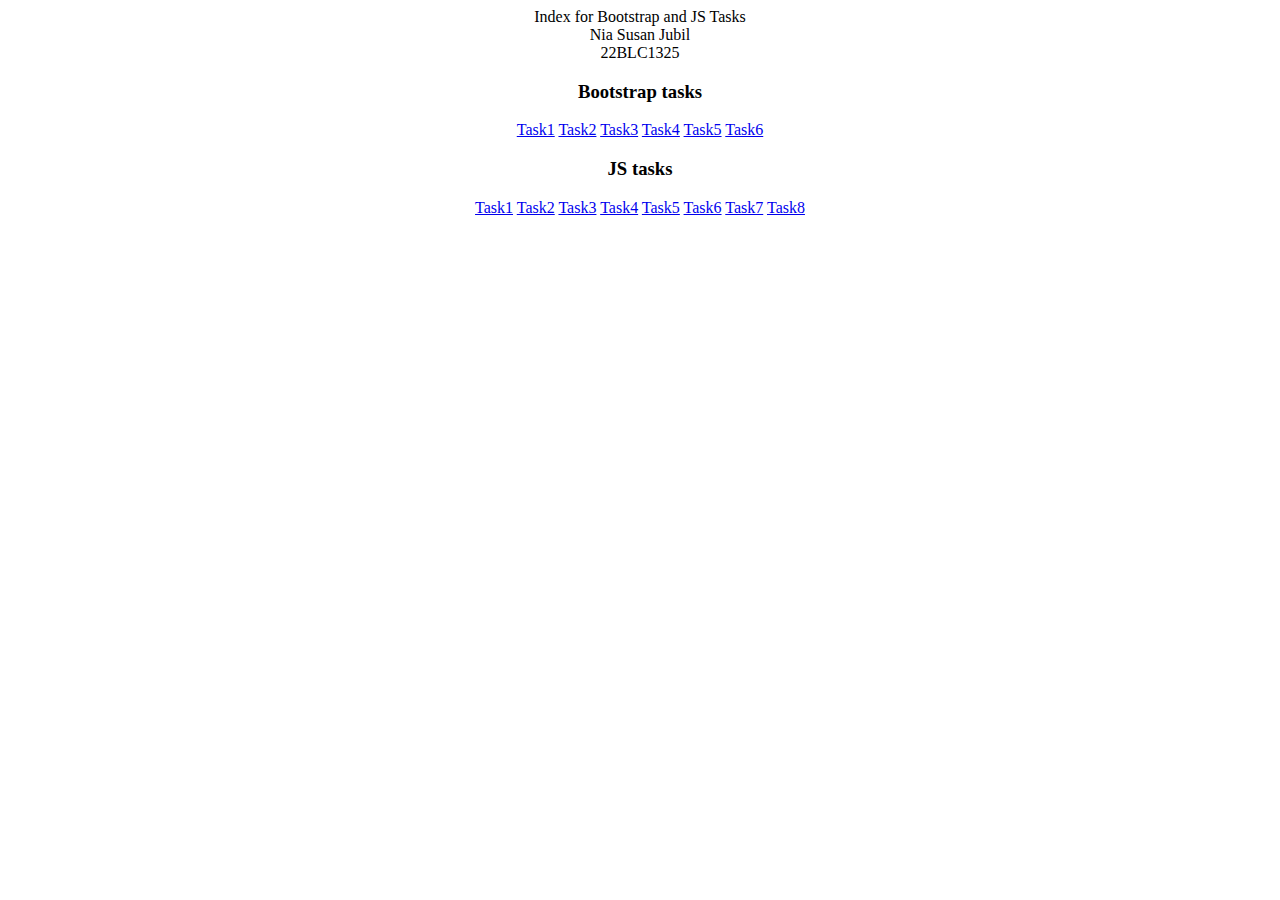
<file: index.html>
<!DOCTYPE html>
<html lang="en">
<head>
    <meta charset="UTF-8">
    <meta name="viewport" content="width=device-width, initial-scale=1.0">
    <title>Document</title>
</head>
<body>
    <center>Index for Bootstrap and JS Tasks <br>
    Nia Susan Jubil <br>
22BLC1325 <br>
<h3>Bootstrap tasks</h3>
<a href="bs-task-01.html">Task1</a>
<a href="bs-task-02.html">Task2</a>
<a href="bs-task-03.html">Task3</a>
<a href="bs-task-04.html">Task4</a>
<a href="bs-task-05.html">Task5</a>
<a href="bs-task-06.html">Task6</a>
<h3>JS tasks</h3>
<a href="js-tasks/js-task-01.html">Task1</a>
<a href="js-tasks/js-task-02.html">Task2</a>
<a href="js-tasks/js-task-03.html">Task3</a>
<a href="js-tasks/js-task-04.html">Task4</a>
<a href="js-tasks/js-task-05.html">Task5</a>
<a href="js-tasks/js-task-06.html">Task6</a>
<a href="js-tasks/js-task-07.html">Task7</a>
<a href="js-tasks/js-task-08.html">Task8</a>

</center> 
</body>
</html>
</file>
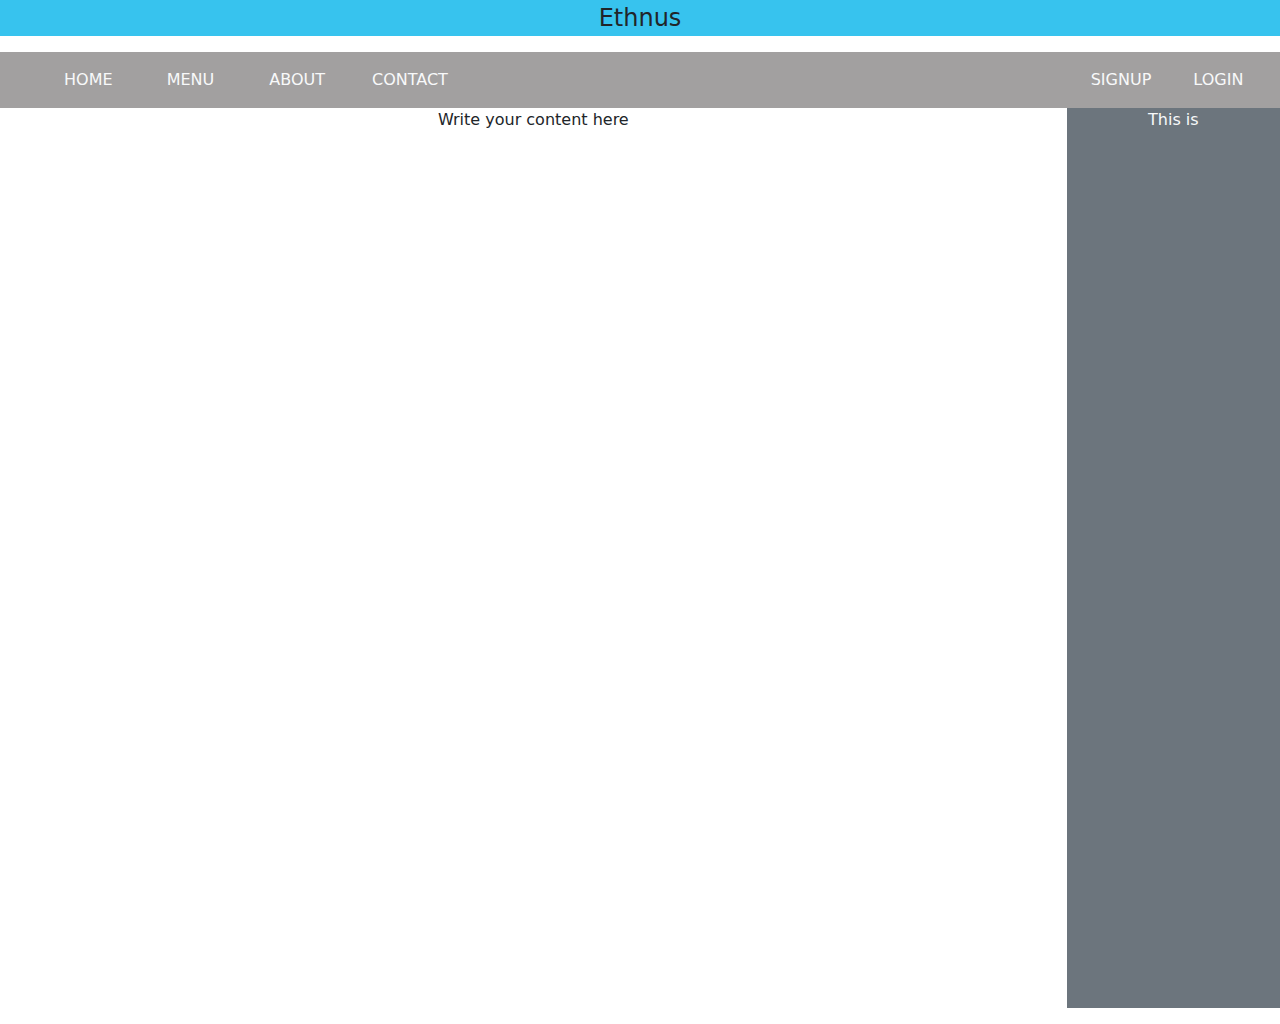
<file: bs-task-01.html>
<!DOCTYPE html>
<html lang="en">
<head>
    <meta charset="UTF-8">
    <meta name="viewport" content="width=device-width, initial-scale=1.0">
    <title>Document</title>
    <link href="https://cdn.jsdelivr.net/npm/bootstrap@5.0.2/dist/css/bootstrap.min.css" rel="stylesheet">
    <style>
        html,body{
            margin:0;
            height:100vh;
            width: 100vw;
        }
        .row{
            --bs-gutter-x: 0;
        }
    </style>
</head>
<body>
    <header><p class="header text-center" style="background-color: rgb(55, 195, 238); font-size: x-large; width:100%"> Ethnus</p>
        <div class="nav navbar row ps-5 m-0" style="background-color: rgb(162, 160, 160);">
            <a href="#" class="nav-link text-light col-1">HOME</a>
            <a href="#" class="nav-link text-light col-1">MENU</a>
            <a href="#" class="nav-link text-light col-1">ABOUT</a>
            <a href="#" class="nav-link text-light col">CONTACT</a>
            <a href="#" class="nav-link text-light col-1">SIGNUP</a>
            <a href="#" class="nav-link text-light col-1">LOGIN</a>
        </div>
    </header>
    <div class="row m-0">
        <p class="col-10 text-center">Write your content here</p>
        <p class="col-2 text-center bg-secondary text-light" style="height:100vh;">This is</p>
    </div>
</body>
</html>
</file>
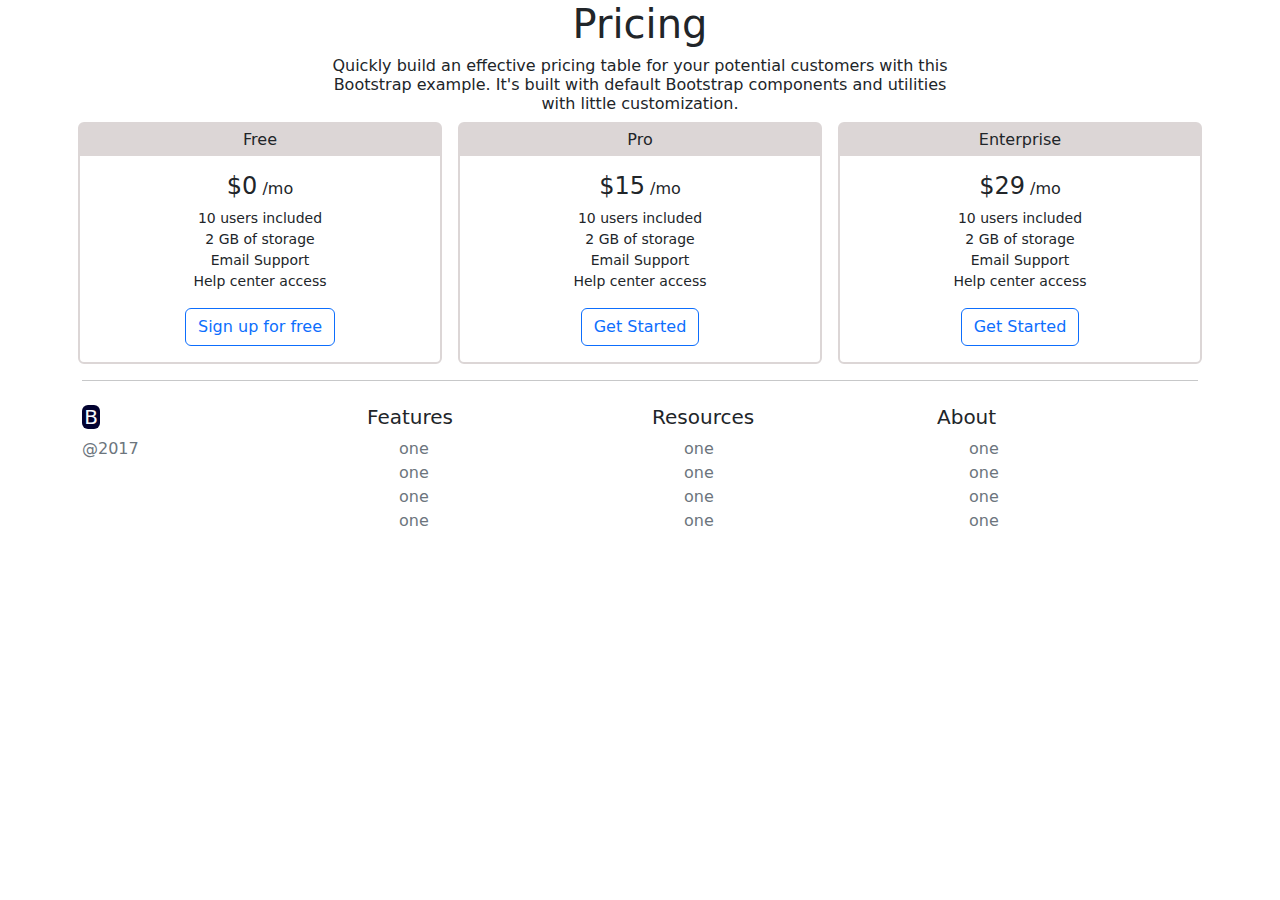
<file: bs-task-03.html>
<!DOCTYPE html>
<html lang="en">
    <head>
        <meta charset="UTF-8">
        <meta name="viewport" content="width=device-width, initial-scale=1.0">
        <title>Document</title>
        <link href="https://cdn.jsdelivr.net/npm/bootstrap@5.0.2/dist/css/bootstrap.min.css" rel="stylesheet">
        <style>
            .card{
                border-color:rgb(220, 214, 214);
                border-width: 2px;
            }
            .card-title{
                background-color: rgb(220, 214, 214);
            }
            button:hover{
                color:white !important;
                background-color: blue;
                
            }
            .b{
                background-color: rgb(2, 2, 48);
                width: 18px;
                
            }
        </style>
    </head>
<body>
    <div class="container text-center">
        <h1>Pricing</h1>
        <h6>Quickly build an effective pricing table for your potential customers with this<br> Bootstrap example. It's built with default Bootstrap components and utilities <br> with little customization.</h5>
        <div class="row">
            <div class="card p-0 mx-2 col">
                <div class="card-title py-1 m-0">Free</div>
                <div class="card-body"><h4 class="card-text" style="display: inline-block;">$0</h4> /mo
                    <p class="small m-0">10 users included</p>
                    <p class="small m-0">2 GB of storage</p>
                    <p class="small m-0">Email Support</p>
                    <p class="small m-0">Help center access</p>
                    <button class="btn border-primary text-primary mt-3">Sign up for free</button>
                </div>
            </div>
            <div class="card p-0 mx-2 col">
                <div class="card-title py-1 m-0">Pro</div>
                <div class="card-body"><h4 class="card-text" style="display: inline-block;">$15</h4> /mo
                    <p class="small m-0">10 users included</p>
                    <p class="small m-0">2 GB of storage</p>
                    <p class="small m-0">Email Support</p>
                    <p class="small m-0">Help center access</p>
                    <button class="btn border-primary text-primary mt-3">Get Started</button>
                </div>
            </div><div class="card p-0 mx-2 col">
                <div class="card-title py-1 m-0">Enterprise</div>
                <div class="card-body"><h4 class="card-text" style="display: inline-block;">$29</h4> /mo
                    <p class="small m-0">10 users included</p>
                    <p class="small m-0">2 GB of storage</p>
                    <p class="small m-0">Email Support</p>
                    <p class="small m-0">Help center access</p>
                    <button class="btn border-primary text-primary mt-3">Get Started</button>
                </div>
            </div>
        </div>
        
        <footer class="footer ">
            <hr>
            <div class="row">
                <div class="col-3 mt-2 text-start">
                <h5 class="text-light rounded text-center b">B</h5>
                <p class="text-secondary m-0 p-0">@2017</p>
            </div>
            <div class="col-3 mt-2 text-start">
                <h5 >Features</h5>
                <ul class="text-start">
                    <li class="nav-link m-0 p-0 text-start "><a href="#" class="nav-link text-secondary p-0 m-0">one</a></li>
                    <li class="nav-link m-0 p-0 text-start "><a href="#" class="nav-link text-secondary p-0 m-0">one</a></li>
                    <li class="nav-link m-0 p-0 text-start "><a href="#" class="nav-link text-secondary p-0 m-0">one</a></li>
                    <li class="nav-link m-0 p-0 text-start "><a href="#" class="nav-link text-secondary p-0 m-0">one</a></li>
                </ul>
            </div>
            <div class="col-3 mt-2 text-start">
                <h5>Resources</h5>
                <ul class="text-start">
                    <li class="nav-link m-0 p-0 text-start "><a href="#" class="nav-link text-secondary p-0 m-0">one</a></li>
                    <li class="nav-link m-0 p-0 text-start "><a href="#" class="nav-link text-secondary p-0 m-0">one</a></li>
                    <li class="nav-link m-0 p-0 text-start "><a href="#" class="nav-link text-secondary p-0 m-0">one</a></li>
                    <li class="nav-link m-0 p-0 text-start "><a href="#" class="nav-link text-secondary p-0 m-0">one</a></li>
                </ul>
            </div>
            <div class="col-3 mt-2 text-start">
                <h5>About</h5>
                <ul class="text-start">
                    <li class="nav-link m-0 p-0 text-start "><a href="#" class="nav-link text-secondary p-0 m-0">one</a></li>
                    <li class="nav-link m-0 p-0 text-start "><a href="#" class="nav-link text-secondary p-0 m-0">one</a></li>
                    <li class="nav-link m-0 p-0 text-start "><a href="#" class="nav-link text-secondary p-0 m-0">one</a></li>
                    <li class="nav-link m-0 p-0 text-start "><a href="#" class="nav-link text-secondary p-0 m-0">one</a></li>
                </ul>
            </div>
        </div>
            
        </footer>
    </div>
</body>
</html>
</file>
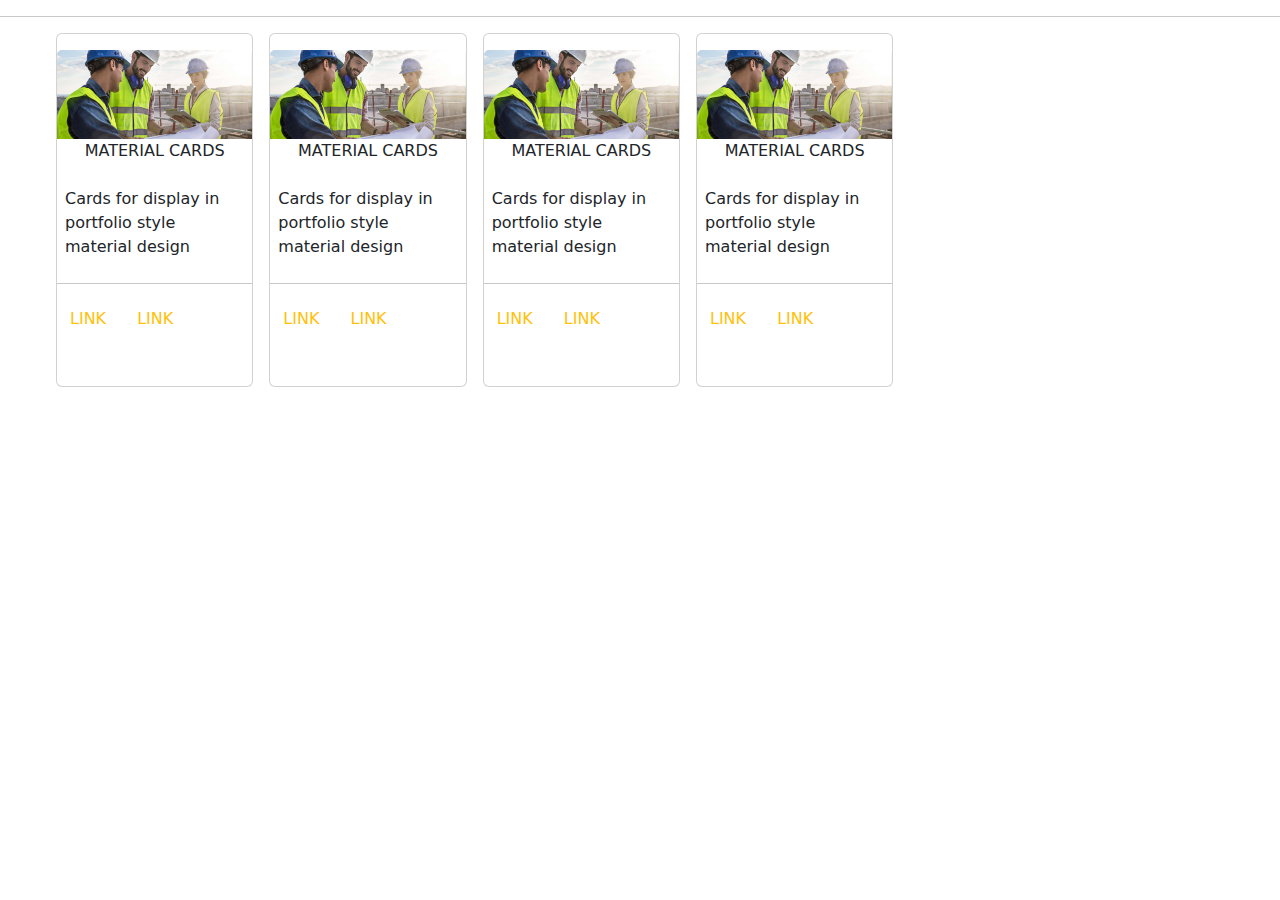
<file: bs-task-04.html>
<!DOCTYPE html>
<html lang="en">
<head>
    <meta charset="UTF-8">
    <meta name="viewport" content="width=device-width, initial-scale=1.0">
    <title>Document</title>
    <link href="https://cdn.jsdelivr.net/npm/bootstrap@5.0.2/dist/css/bootstrap.min.css" rel="stylesheet">
    <link rel="stylesheet" href="bs-task-04.css">
</head>
<body>
    <hr>
    <div class="row mx-5 ">
        <div class="card col-2 mx-2 px-0 pb-5 pt-3 parent">
                <img class="card-img-top " src="eng.jpeg" alt="">
                <p class="txt text-center">MATERIAL CARDS</p>
                <div class="card-body p-0">
                    <p class="card-text p-2">Cards for display in portfolio style material design</p>
                    <hr>
                    <button class="btn text-warning">LINK</button>
                    <button class="btn text-warning">LINK</button>
                    </div>
            
        </div>
        <div class="card col-2 mx-2 px-0 pb-5 pt-3 parent">
            <img class="card-img-top " src="eng.jpeg" alt="">
            <p class="txt text-center">MATERIAL CARDS</p>
            <div class="card-body p-0">
                <p class="card-text p-2">Cards for display in portfolio style material design</p>
                <hr>
                <button class="btn text-warning">LINK</button>
                <button class="btn text-warning">LINK</button>
                </div>
        
    </div>
    <div class="card col-2 mx-2 px-0 pb-5 pt-3 parent">
        <img class="card-img-top " src="eng.jpeg" alt="">
        <p class="txt text-center">MATERIAL CARDS</p>
        <div class="card-body p-0">
            <p class="card-text p-2">Cards for display in portfolio style material design</p>
            <hr>
            <button class="btn text-warning">LINK</button>
            <button class="btn text-warning">LINK</button>
            </div>
    
</div>
<div class="card col-2 mx-2 px-0 pb-5 pt-3 parent">
    <img class="card-img-top " src="eng.jpeg" alt="">
    <p class="txt text-center">MATERIAL CARDS</p>
    <div class="card-body p-0">
        <p class="card-text p-2">Cards for display in portfolio style material design</p>
        <hr>
        <button class="btn text-warning">LINK</button>
        <button class="btn text-warning">LINK</button>
        </div>

</div>
    </div>
</body>
</html>
</file>
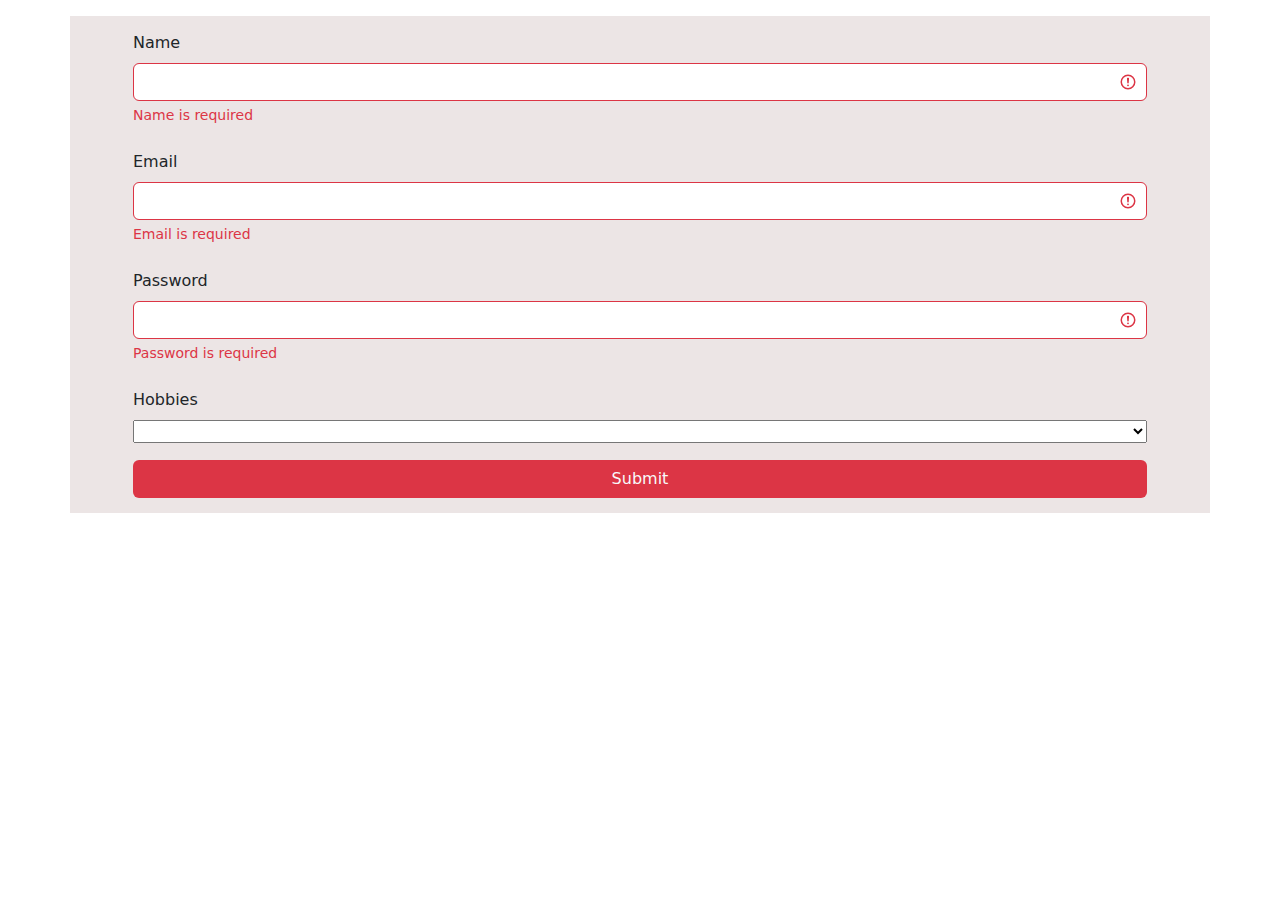
<file: bs-task-06.html>
<!DOCTYPE html>
<html lang="en">
<head>
    <meta charset="UTF-8">
    <meta name="viewport" content="width=device-width, initial-scale=1.0">
    <title>Document</title>
    <link href="https://cdn.jsdelivr.net/npm/bootstrap@5.0.2/dist/css/bootstrap.min.css" rel="stylesheet">

    <style>
        .container-sm{
            background-color: rgb(236, 229, 229);
            padding: 15px;
            
        }
        input,select,button{
            width:100%;
        }
    </style>
</head>
<body>
    <div class="container-sm mt-3 ">
        <form action="" class="px-5 was-validated">
            <label class="form-label" for="name" required>Name</label><br>
            <input type="text" name="name" class="form-control" required>
            <div class="valid"> </div>
            <div class="invalid-feedback">Name is required</div><br>
            <label class="form-label" for="email">Email</label><br>
            <input type="email" name="email" class="form-control" required>
            <div class="valid"> </div>
            <div class="invalid-feedback">Email is required</div><br>
            <label class="form-label" for="pass">Password</label><br>
            <input type="password" name="pass" class="form-control" required>
            <div class="valid"> </div>
            <div class="invalid-feedback">Password is required</div><br>
            <label class="form-label" for="hobbies">Hobbies</label><br>
            <select name="hobbies"><option value=""></option></select><br>
            <button type="submit" class="btn mt-3 text-light bg-danger"> Submit </button>
        </form>
    </div>
</body>
</html>
</file>
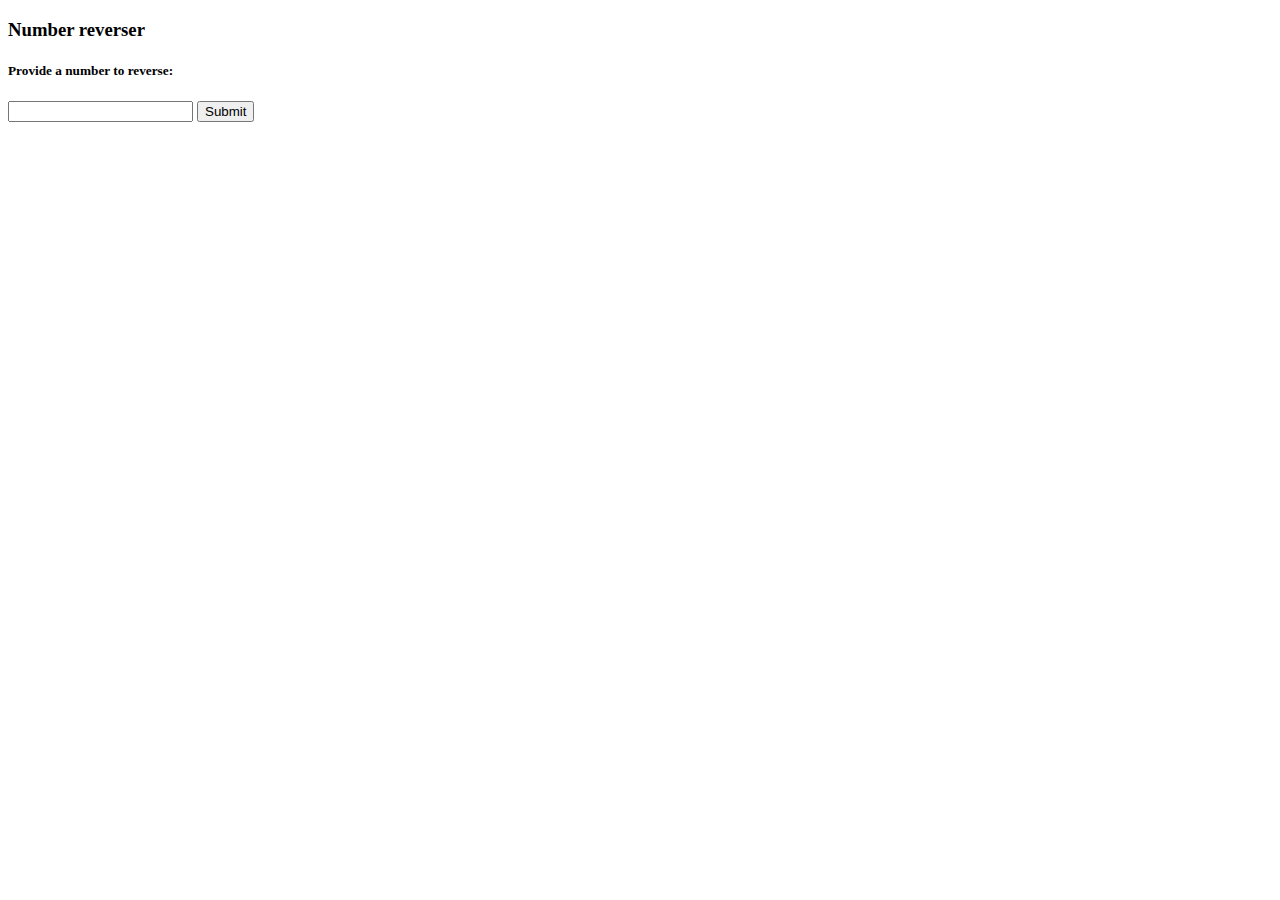
<file: js-tasks/js-task-01.html>
<!DOCTYPE html>
<html lang="en">
<head>
    <meta charset="UTF-8">
    <meta name="viewport" content="width=device-width, initial-scale=1.0">
    <title>Document</title>
</head>
<body>
    <div class="container">
        <h3>Number reverser</h3>
        <h5>Provide a number to reverse:</h5>
        <input type="number" id="numid">
        <button type="submit" onclick="func()">Submit</button>
    </div>
    <script>
        
        function func(){
            var num=document.getElementById("numid").value;
            

function reverseFunction(num, reversed = 0) {
    if (num === 0) {
        return reversed;
    }
    return reverseFunction(Math.floor(num / 10),
        reversed * 10 + num % 10);
}
const result = reverseFunction(num);
alert("The reversed number is "+result);
            
        }
        
    </script>
</body>
</html>
</file>
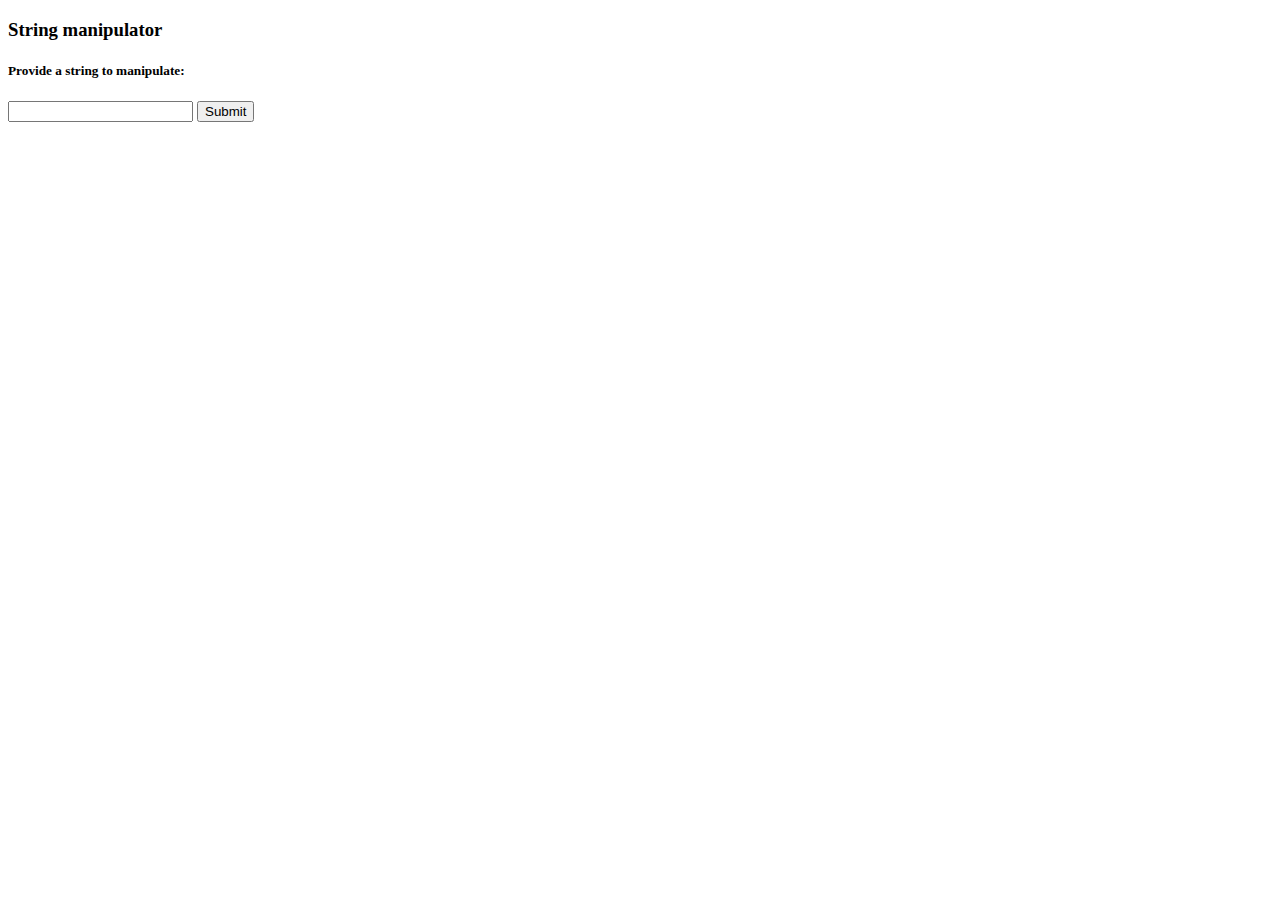
<file: js-tasks/js-task-02.html>
<!DOCTYPE html>
<html lang="en">
<head>
    <meta charset="UTF-8">
    <meta name="viewport" content="width=device-width, initial-scale=1.0">
    <title>Document</title>
</head>
<body>
    <h3>String manipulator</h3>
    <h5>Provide a string to manipulate:</h5>
        <input type="text" id="str">
        <button type="submit" onclick="func()">Submit</button>
    </div>
    <script>
        function func(){
            var string1=document.getElementById("str").value;
            function alpha(str) {
                var arr = str.split("");
                res = arr.sort().join(""); 
                return res; 
            }
         alert("The manipulated string is "+alpha(string1));
        }
    </script>
</body>
</html>
</file>
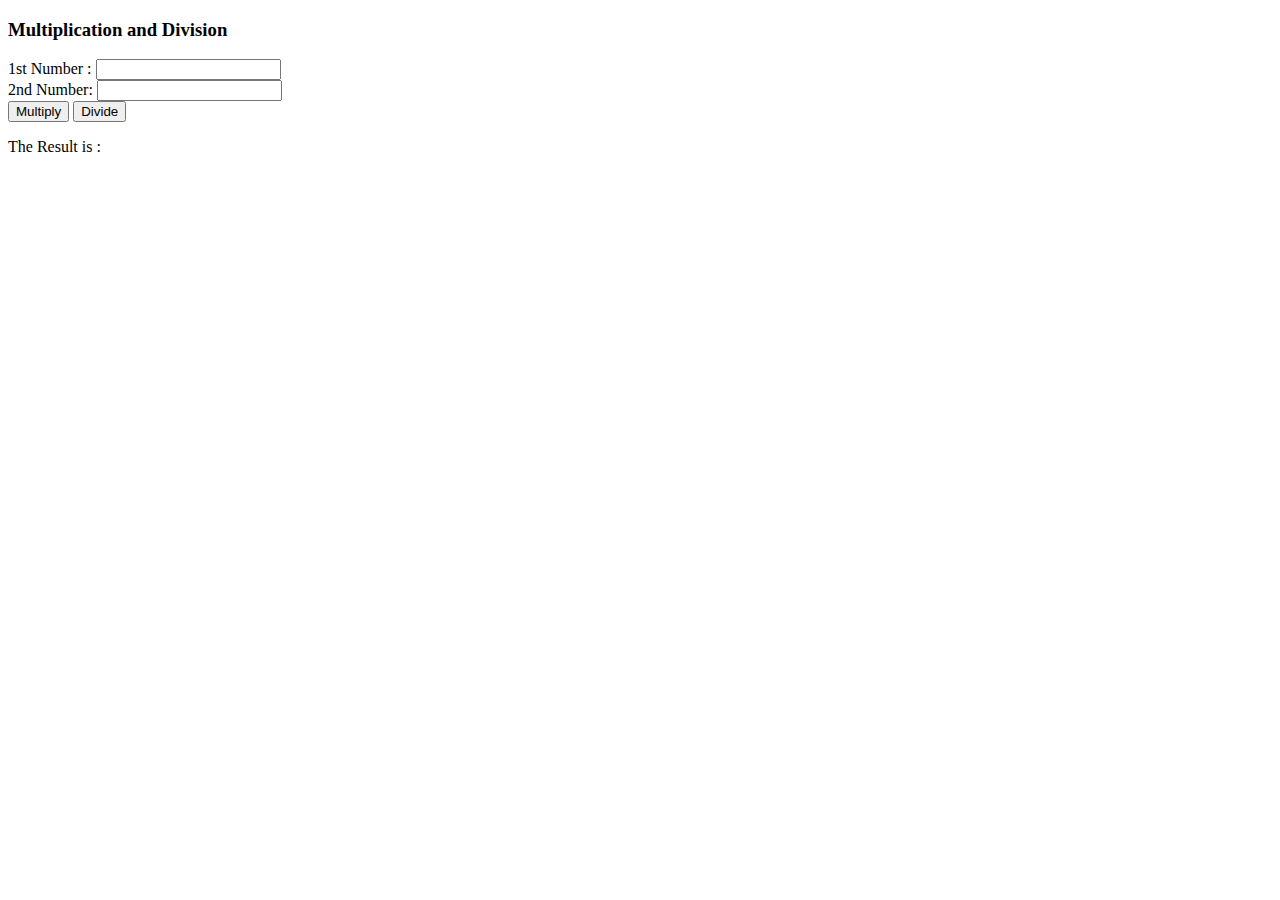
<file: js-tasks/js-task-03.html>
<!DOCTYPE html>
<html lang="en">

<head>
	<meta charset="UTF-8">
	<meta name="viewport"
		content="width=device-width, initial-scale=1.0">
	<title>Document</title>
</head>

<body>
	
	<h3>Multiplication and Division</h3>
	<form>
		1st Number : <input type="text" id="fnum" /><br>
		2nd Number: <input type="text" id="snum" /><br>
		<input type="button" onClick="multiply()" Value="Multiply" /> 
        <input type="button" onClick="divide()" Value="Divide" />
	</form>

	<p>The Result is : <br>
		<span id="result"></span>
	</p>


	<script>
		function multiply() {
			num1 = document.getElementById(
				"fnum").value;
			num2 = document.getElementById(
				"snum").value;
			document.getElementById(
				"result").innerHTML = num1 * num2;
		}
        function divide() {
            num1 = document.getElementById(
                "fnum").value;
            num2 = document.getElementById(
                "snum").value;
            document.getElementById(
                "result").innerHTML = num1 / num2;
        }
	</script>
</body>

</html>
</file>
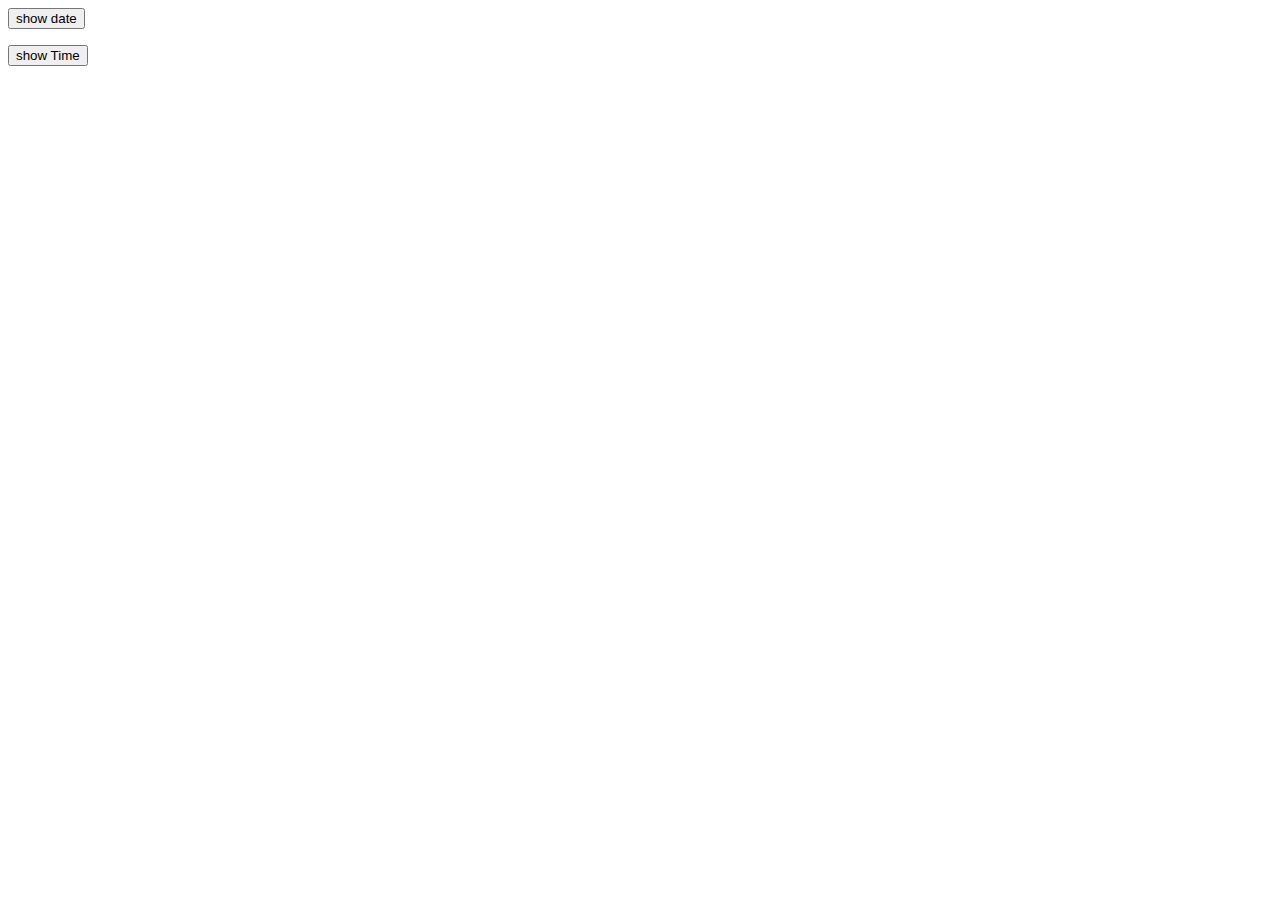
<file: js-tasks/js-task-04.html>
<!DOCTYPE html>
<html lang="en">
<head>
	<meta charset="UTF-8">
	<meta name="viewport"
		content="width=device-width, initial-scale=1.0">
	<title>Document</title>
    
</head>
<body>
    <button onclick="sd()">show date</button>
<p id="p1"></p>
<button onclick="st()">show Time</button>
<p id="p2"></p>
<script>
    var date = new Date();
    function sd(){
        
	var current_date = date.getDate()+"/"+(date.getMonth()+1)+"/"+date.getFullYear() ;
	document.getElementById("p1").innerHTML = current_date;
    }
    function st(){
	document.getElementById("p2").innerHTML = date;}
</script>
</body>
</html>
</file>
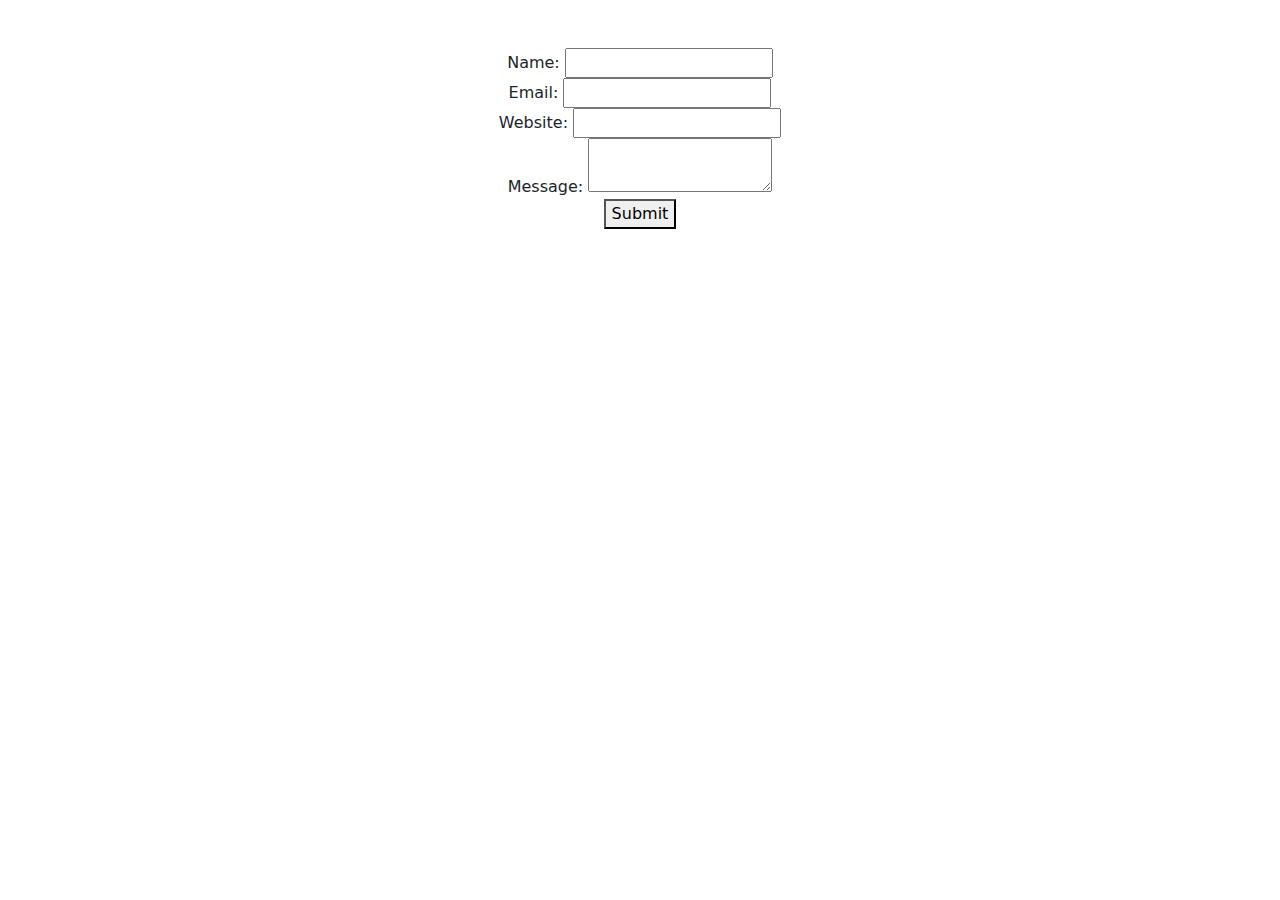
<file: js-tasks/js-task-05.html>
<!DOCTYPE html>
<html lang="en">
<head>
    <meta charset="UTF-8">
    <meta name="viewport" content="width=device-width, initial-scale=1.0">
    <title>Document</title>
    <link href="https://cdn.jsdelivr.net/npm/bootstrap@5.0.2/dist/css/bootstrap.min.css" rel="stylesheet">

</head>
<body>
    <center><form class="mt-5" id="form">
        <div class="form-group">
            <label for="name">Name:</label>
            <input type="text" id="name" name="name" required="">
            <span class="error-message"></span>
        </div>
        <div class="form-group">
            <label for="email">Email:</label>
            <input type="email" id="email" name="email" required="">
            <span class="error-message"></span>
        </div>
        <div class="form-group">
            <label for="website">Website:</label>
            <input type="url" id="website" name="website" required="">
            <span class="error-message"></span>
        </div>
        <div class="form-group">
            <label for="message">Message:</label>
            <textarea id="message" name="message" required=""></textarea>
            <span class="error-message"></span>
        </div>
        <button type="submit">Submit</button>
    </form></center>
    
    <script>
       const form = document.getElementById('contact-form');
const nameInput = document.getElementById('name');
const emailInput = document.getElementById('email');
const websiteInput = document.getElementById('website');
const messageInput = document.getElementById('message');
const errorMessageSpans = document.querySelectorAll('.error-message');
    </script>


</body>
</html>
</file>
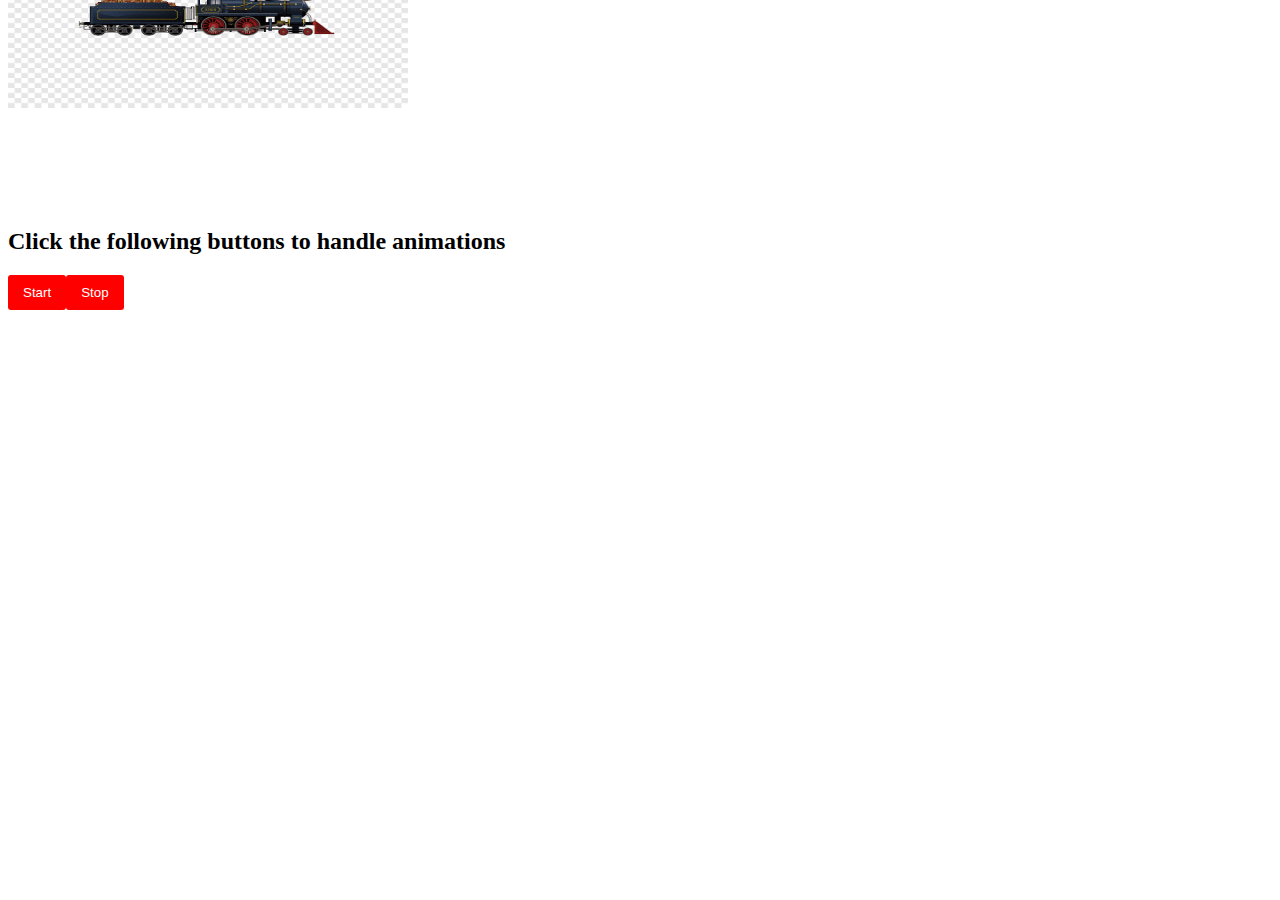
<file: js-tasks/js-task-07.html>
<!DOCTYPE html>
<html lang="en">
<head>
    <meta charset="UTF-8">
    <meta name="viewport" content="width=device-width, initial-scale=1.0">
    <title>Document</title>
</head>
<style>
.train{
    height:200px;
    width:400px;
    
      transform: translateY(-50%);
      animation: move-train 5s linear infinite;
}
img{
    height: 100%;
    width: 100%;
}

    @keyframes move-train {
      from {
        transform: translateX(0px);
      }
      to {
        transform: translateX(100vw);
      }
    }
    button {
            background-color: red;
            color: #fff;
            padding: 10px 15px;
            border: none;
            border-radius: 3px;
            cursor: pointer;
        }

        button:hover {
            background-color: grey;
        }
  
</style>
<body>
    <div class="train" style="animation-play-state: paused;"><img src="train.png" alt="train"  ></div>
    <h2 class="text-center">Click the following buttons to handle animations</h2>
    <button id="start-button">Start</button><button id="stop-button">Stop</button>
    <script>
        
    const train = document.querySelector('.train');
    const startButton = document.getElementById('start-button');
    const stopButton = document.getElementById('stop-button');

    let isAnimationRunning = false;

    startButton.addEventListener('click', () => {
      if (!isAnimationRunning) {
        train.style.animationPlayState = 'running';
        isAnimationRunning = true;
      }
    });

    stopButton.addEventListener('click', () => {
      if (isAnimationRunning) {
        train.style.animationPlayState = 'paused';
        isAnimationRunning = false;
      }
    });
  
    </script>
</body>
</html>
</file>
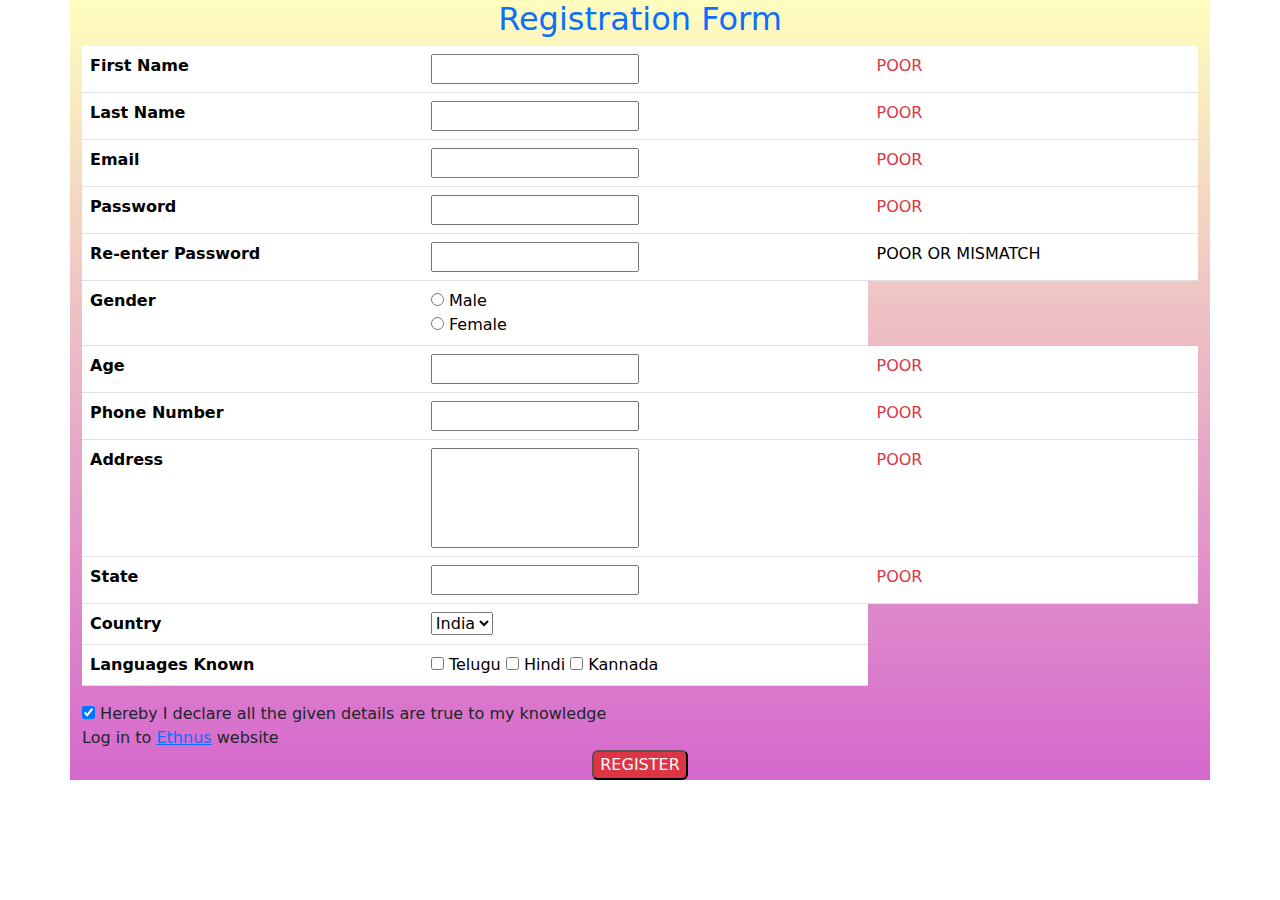
<file: js-tasks/js-task-08.html>
<!DOCTYPE html>
<html lang="en">
<head>
    <meta charset="UTF-8">
    <meta name="viewport" content="width=device-width, initial-scale=1.0">
    <title>Document</title>
    <link href="https://cdn.jsdelivr.net/npm/bootstrap@5.0.2/dist/css/bootstrap.min.css" rel="stylesheet">
<style>
    .container{
        background: rgb(195,34,183);
background: linear-gradient(0deg, rgba(195,34,183,0.6867997198879552) 0%, rgba(253,251,45,0.3114495798319328) 100%);
    }
    .container button{
        display: block;
        margin:auto !important;
    }
</style>
</head>
<body>
    <div class="container">
        <h2 class="text-primary text-center">Registration Form</h2>
        <form id="registrationForm">
            <table class="table">
                <tr class="form-group">
                <th><label for="firstName">First Name</label></th>
                <td><input type="text" id="firstName" name="firstName"></td>
                <td><span class="error text-danger" id="firstNameError">POOR</span></td>
                </tr>
            <tr class="form-group">
                <th><label for="lastName">Last Name</label></th>
                <td><input type="text" id="lastName" name="lastName"></td>
                <td><span class="error text-danger" id="firstNameError">POOR</span></td>
            </tr>
            <tr class="form-group">
                <th><label for="email">Email</label></th>
                <td><input type="email" id="email" name="email"></td>
                <td><span class="error text-danger" id="firstNameError">POOR</span></td>
                
            </tr>
            <tr class="form-group">
                <th><label for="password">Password</label></th>
                <td><input type="password" id="password" name="password"></td>
                <td><span class="error text-danger" id="firstNameError">POOR</span></td>
                
            </tr>
            <tr class="form-group">
                <th><label for="rePassword">Re-enter Password</label></th>
                <td><input type="password" id="rePassword" name="rePassword"></td>
                <td><span class="error" id="rePasswordError">POOR OR MISMATCH</span></td>
            </tr>
            <tr class="form-group">
                <th><label>Gender</label></th>
                <td class="gender">
                    <input type="radio" id="male" name="gender" value="male">
                    <label for="male">Male</label><br>
                    <input type="radio" id="female" name="gender" value="female">
                    <label for="female">Female</label>
                </tr>
            </tr>
            <tr class="form-group">
                <th><label for="age">Age</label></th>
                <td><input type="number" id="age" name="age"></td>
                <td><span class="error text-danger" id="firstNameError">POOR</span></td>
                
            </tr>
            <tr class="form-group">
                <th><label for="phoneNumber">Phone Number</label></th>
                <td><input type="tel" id="phoneNumber" name="phoneNumber"></td>
                <td><span class="error text-danger" id="firstNameError">POOR</span></td>

            </tr>
            <tr class="form-group">
                <th><label for="address">Address</label></th>
                <td><input type="text" style="height:100px;" id="address" name="address"></td>
                <td><span class="error text-danger" id="firstNameError">POOR</span></td>

            </tr>
            <tr class="form-group">
                <th><label for="address">State</label></th>
                <td><input type="text" id="address" name="address"></td>
                <td><span class="error text-danger" id="firstNameError">POOR</span></td>

            </tr>
            <tr class="form-group">
                <th><label for="country">Country</label></th>
                <td><select id="country" name="country">
                    <option value="India">India</option>
                </select></td>
            </tr>
            <tr class="form-group">
                <th><label>Languages Known</label></th>
                <td class="languages">
                    <input type="checkbox" id="telugu" name="languages" value="telugu">
                    <label for="telugu">Telugu</label>
                    <input type="checkbox" id="hindi" name="languages" value="hindi">
                    <label for="hindi">Hindi</label>
                    <input type="checkbox" id="kannada" name="languages" value="kannada">
                    <label for="kannada">Kannada</label>
                
            </tr>
            </table>
            <div class="form-group declaration">
                <input type="checkbox" checked id="declaration" name="declaration">
                <label for="declaration">Hereby I declare all the given details are true to my knowledge</label>
            </div>
            Log in to <a href="https://www.ethnus.com">Ethnus</a> website
            <button type="submit" class="bg-danger text-light rounded text-center">REGISTER</button>
        </form>

    </div>
    <script>
        document.getElementById('registrationForm').addEventListener('submit', function(event) {
            event.preventDefault();
            var isValid = true;

            var firstName = document.getElementById('firstName').value;
            if (firstName.length <= 3) {
                document.getElementById('firstNameError').style.display = 'inline';
                isValid = false;
            } else {
                document.getElementById('firstNameError').style.display = 'none';
            }

            var lastName = document.getElementById('lastName').value;
            if (lastName.length <= 3) {
                document.getElementById('lastNameError').style.display = 'inline';
                isValid = false;
            } else {
                document.getElementById('lastNameError').style.display = 'none';
            }

            var email = document.getElementById('email').value;
            if (email.length <= 3) {
                document.getElementById('emailError').style.display = 'inline';
                isValid = false;
            } else {
                document.getElementById('emailError').style.display = 'none';
            }

            var password = document.getElementById('password').value;
            if (password.length <= 3) {
                document.getElementById('passwordError').style.display = 'inline';
                isValid = false;
            } else {
                document.getElementById('passwordError').style.display = 'none';
            }

            var rePassword = document.getElementById('rePassword').value;
            if (rePassword.length <= 3 || rePassword !== password) {
                document.getElementById('rePasswordError').style.display = 'inline';
                isValid = false;
            } else {
                document.getElementById('rePasswordError').style.display = 'none';
            }

            if (isValid) {
                alert('Form submitted successfully!');
            }
        });
    </script>


</body>
</html>
</file>
<file: bs-task-04.css>
img{
    height: 100%;
    width: 100%;
}
.parent{
    display: relative;
}
.txt{
    display: absolute;
    top:1px;
    left:1px;
    z-index: 1000;
}
.card:hover{
    transform: translateY(30px);
    cursor: pointer;
}
</file>
